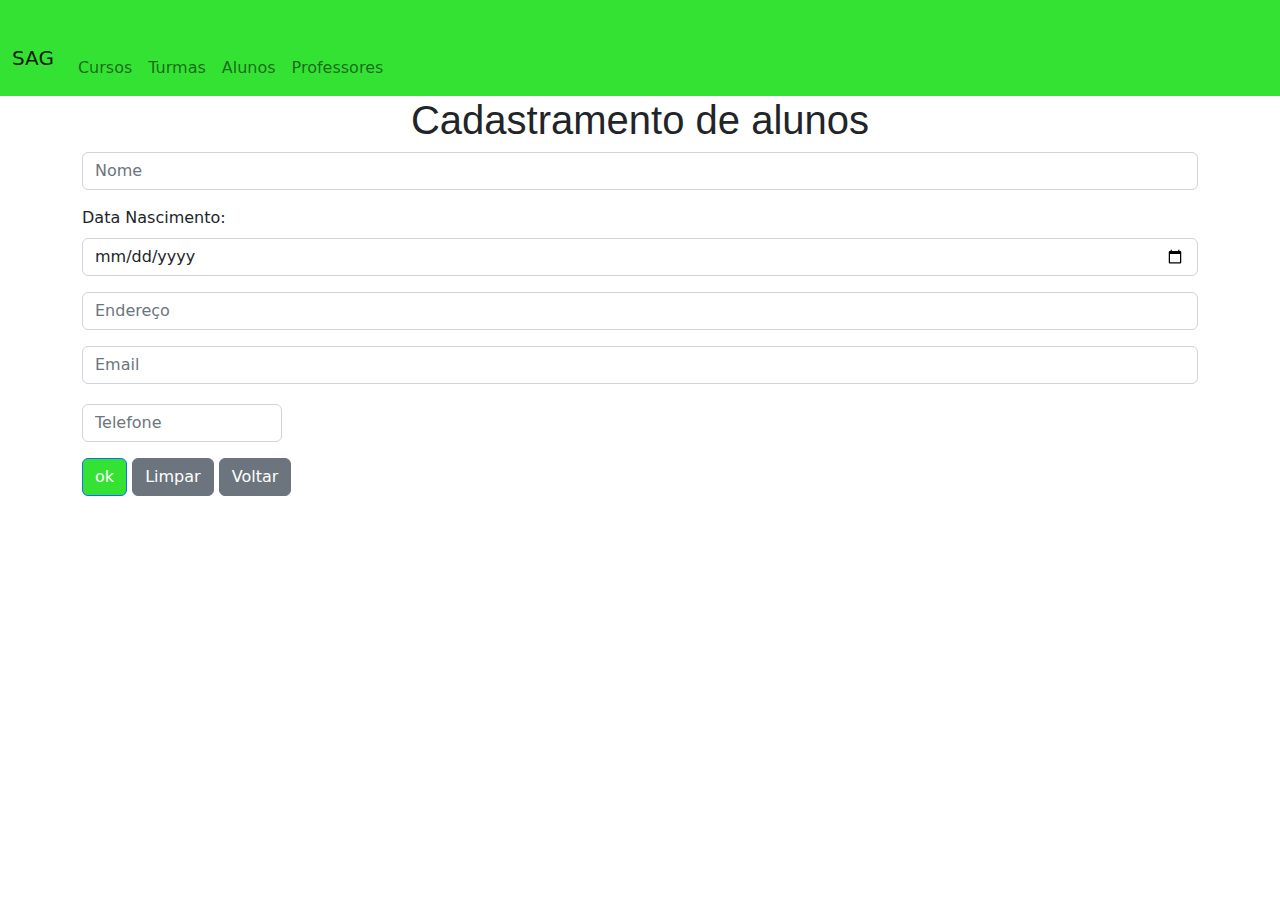
<file: formulario_aluno.html>
<!DOCTYPE html>
<html lang="en">
<head>
    <meta charset="UTF-8">
    <meta http-equiv="X-UA-Compatible" content="IE=edge">
    <meta name="viewport" content="width=device-width, initial-scale=1.0">
    <link href="css/estilos.css" rel="stylesheet">
        
    <!-- CSS only -->
    <link href="css/bootstrap.min.css" rel="stylesheet">

    <title>SGA - Novo aluno</title>

    <script>
    function redirecionar()
    { 
      window.location.href = "alunos.html"
    }
    </script>
</head>

<body onload="inicio()">

    <nav class="navbar navbar-expand-md navbar-light ">
        <!-- Cores do navbar: 
            https://getbootstrap.com/docs/5.0/utilities/background 
            https://www.geeksforgeeks.org/how-to-change-navigation-bar-color-in-bootstrap/ 
        -->
      <div class="container-fluid">
        <a class="navbar-brand" href="index.html">SAG</a> 
        <button class="navbar-toggler" type="button" data-bs-toggle="collapse" data-bs-target="#navbarCollapse" aria-controls="navbarCollapse" aria-expanded="false" aria-label="Toggle navigation">
          <span class="navbar-toggler-icon"></span> <!-- formato do icone do botao que são 3 linhas -->
        </button>
    
        <div class="collapse navbar-collapse" id="navbarCollapse"> 
          <ul class="navbar-nav me-auto mb-2 mb-md-0">
            <!-- <li class="nav-item"><a class="nav-link active" aria-current="page" href="index.html">Início</a></li> -->
            <li class="nav-item"><a class="nav-link" aria-current="page" href="cursos.html">Cursos</a></li>
            <li class="nav-item"><a class="nav-link" aria-current="page" href="turmas.html">Turmas</a></li>
            <li class="nav-item" background-color: white><a class="nav-link" aria-current="page" href="cursos.html">Alunos</a></li>
            <li class="nav-item"><a class="nav-link" aria-current="page" href="professores.html">Professores</a></li>
          </ul>
        </div>
      </div>
    </nav>

    <main class="container">
       
      <h1>Cadastramento de alunos</h1>
      <form method="post" action="processa.php">
      <div class="row mb-3">
          <div class="col-md">
              <input type="text" id="Nome" name="nome"
                  placeholder="Nome" 
                  class="form-control" /> <!-- essa classe muda a cara do campo -->
          </div>
      </div>


      <div class="row mb-3">
        <div class="col-md">
          <label for="curso" class="form-label"> Data Nascimento:</label>
            <input type="date" id="Datanascimento" name="datanascimento"
                placeholder="datanascimento" 
                class="form-control" /> 
        </div>
      </div>

      <div class="row mb-3">
        <div class="col-md">
        <input type="text" id="Endereço" name="endereço"
            placeholder="Endereço"
            class="form-control"/>
        </div>
      </div>

      <div class="row mb-3">
        <div class="col-md">
            <input type="email" id="Email" name="email"
                placeholder="Email"
                class="form-control" /> <!-- essa classe muda a cara do campo -->
        </div>
      </div>

      <div class="col-md mb-3">
        <input type="tel" id="Telefone" name="telefone"
            placeholder="Telefone"
            class="form-control campo-menor" /> <!-- essa classe muda a cara do campo -->
      </div>

    </div>
    
      <input type="submit" value="ok" class="btn btn-primary"/> <!-- Class btn para alterr o botão ok -->
      <input type="reset"  value="Limpar" class="btn btn-secondary"/>
      <input type="button" value="Voltar" class="btn btn-secondary" onclick="redirecionar()"/>
        </main>

    
  </form>
</body>
<script src="js/bootstrap.bundle.min.js"></script>
</html>
</file>
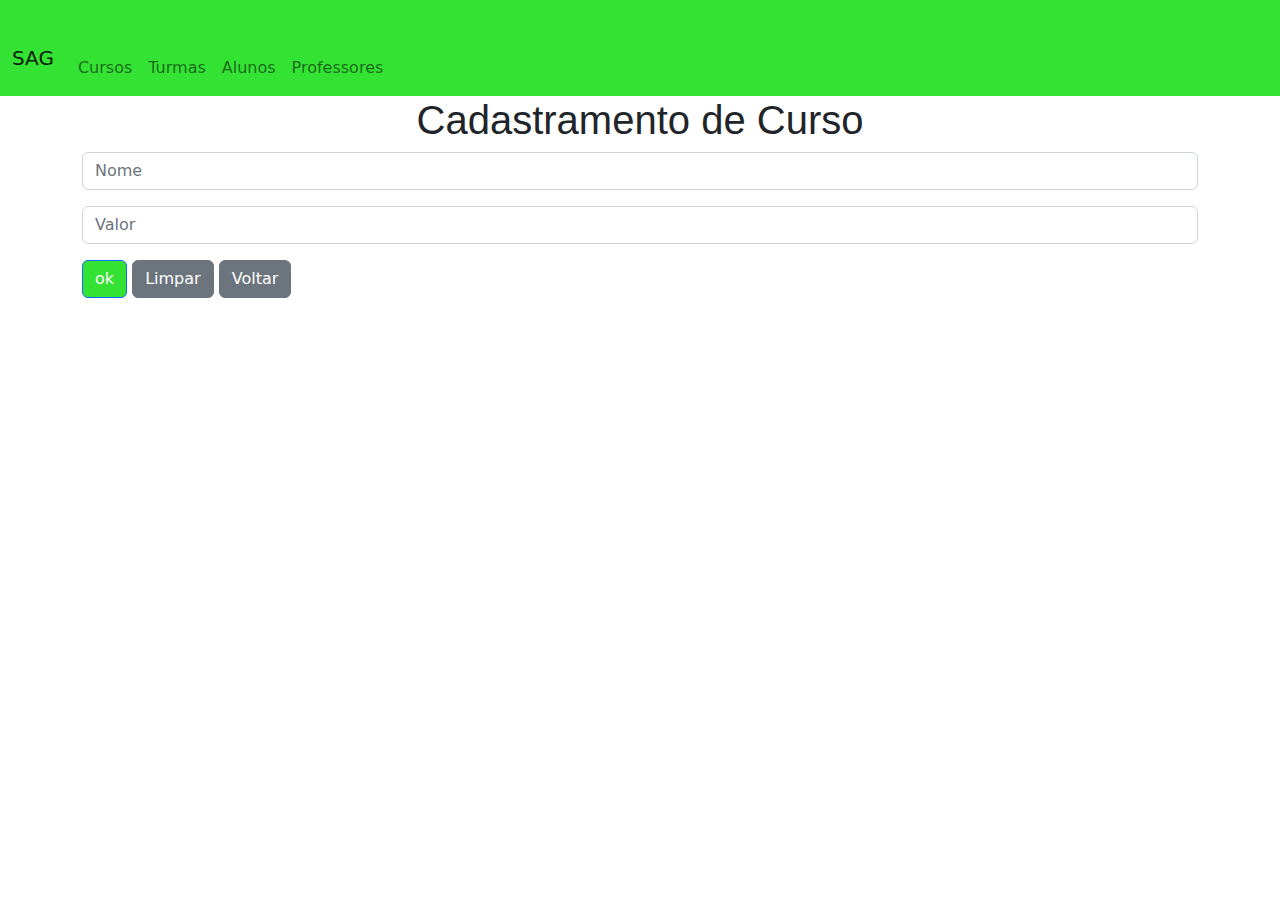
<file: formulario_curso.html>
<!DOCTYPE html>
<html lang="en">
<head>
    <meta charset="UTF-8">
    <meta http-equiv="X-UA-Compatible" content="IE=edge">
    <meta name="viewport" content="width=device-width, initial-scale=1.0">
    <link href="css/estilos.css" rel="stylesheet">
        
    <!-- CSS only -->
    <link href="css/bootstrap.min.css" rel="stylesheet">

    <title>SGA - Novo curso</title>

    <script>
    function redirecionar()
    { 
      window.location.href = "cursos.html"
    }
    </script>
</head>

<body onload="inicio()">

    <nav class="navbar navbar-expand-md navbar-light ">
        <!-- Cores do navbar: 
            https://getbootstrap.com/docs/5.0/utilities/background 
            https://www.geeksforgeeks.org/how-to-change-navigation-bar-color-in-bootstrap/ 
        -->
      <div class="container-fluid">
        <a class="navbar-brand" href="index.html">SAG</a> 
        <button class="navbar-toggler" type="button" data-bs-toggle="collapse" data-bs-target="#navbarCollapse" aria-controls="navbarCollapse" aria-expanded="false" aria-label="Toggle navigation">
          <span class="navbar-toggler-icon"></span> <!-- formato do icone do botao que são 3 linhas -->
        </button>
    
        <div class="collapse navbar-collapse" id="navbarCollapse"> 
          <ul class="navbar-nav me-auto mb-2 mb-md-0">
            <!-- <li class="nav-item"><a class="nav-link active" aria-current="page" href="index.html">Início</a></li> -->
            <li class="nav-item" background-color: white><a class="nav-link" aria-current="page" href="cursos.html">Cursos</a></li>
            <li class="nav-item"><a class="nav-link" aria-current="page" href="turmas.html">Turmas</a></li>
            <li class="nav-item"><a class="nav-link" aria-current="page" href="alunos.html">Alunos</a></li>
            <li class="nav-item"><a class="nav-link" aria-current="page" href="professores.html">Professores</a></li>
          </ul>
        </div>
      </div>
    </nav>

    <main class="container">
       
      <h1>Cadastramento de Curso</h1>
      <form method="post" action="processa.php">
      <div class="row mb-3">
          <div class="col-md">
              <input type="text" id="Nome" name="nome"
                  placeholder="Nome" 
                  class="form-control" /> <!-- essa classe muda a cara do campo -->
          </div>
      </div>

      <div class="row mb-3">
        <div class="col-md">
            <input type="number" id="Valor" name="valor" 
                min="0.00" max="10000.00" step="0.01"
                placeholder="Valor"
                class="form-control" /> <!-- essa classe muda a cara do campo -->
        </div>
      </div>
    
      <input type="submit" value="ok" class="btn btn-primary"/> <!-- Class btn para alterr o botão ok -->
      <input type="reset"  value="Limpar" class="btn btn-secondary"/>
      <input type="button" value="Voltar" class="btn btn-secondary" onclick="redirecionar()"/>
        </main>

    
  </form>
</body>
<script src="js/bootstrap.bundle.min.js"></script>
</html>
</file>
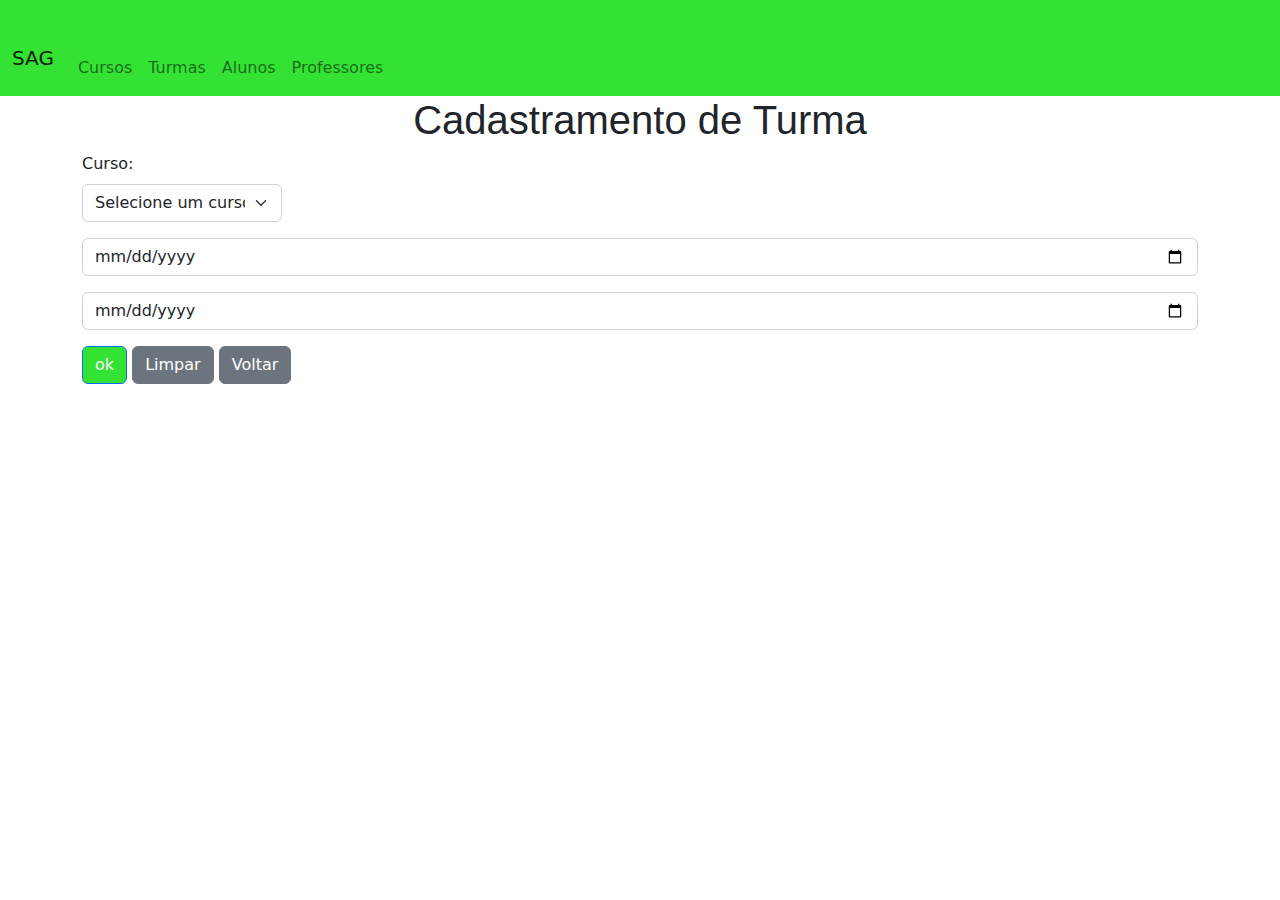
<file: formulario_turma.html>
<!DOCTYPE html>
<html lang="en">
<head>
    <meta charset="UTF-8">
    <meta http-equiv="X-UA-Compatible" content="IE=edge">
    <meta name="viewport" content="width=device-width, initial-scale=1.0">
    <link href="css/estilos.css" rel="stylesheet">
        
    <!-- CSS only -->
    <link href="css/bootstrap.min.css" rel="stylesheet">

    <title>SGA - Novo turma</title>

    <script>
    function redirecionar()
    { 
      window.location.href = "turmas.html"
    }
    </script>
</head>

<body onload="inicio()">

    <nav class="navbar navbar-expand-md navbar-light ">
        <!-- Cores do navbar: 
            https://getbootstrap.com/docs/5.0/utilities/background 
            https://www.geeksforgeeks.org/how-to-change-navigation-bar-color-in-bootstrap/ 
        -->
      <div class="container-fluid">
        <a class="navbar-brand" href="index.html">SAG</a> 
        <button class="navbar-toggler" type="button" data-bs-toggle="collapse" data-bs-target="#navbarCollapse" aria-controls="navbarCollapse" aria-expanded="false" aria-label="Toggle navigation">
          <span class="navbar-toggler-icon"></span> <!-- formato do icone do botao que são 3 linhas -->
        </button>
    
        <div class="collapse navbar-collapse" id="navbarCollapse"> 
          <ul class="navbar-nav me-auto mb-2 mb-md-0">
            <!-- <li class="nav-item"><a class="nav-link active" aria-current="page" href="index.html">Início</a></li> -->
            <li class="nav-item"><a class="nav-link" aria-current="page" href="cursos.html">Cursos</a></li>
            <li class="nav-item" background-color: white><a class="nav-link" aria-current="page" href="turmas.html">Turmas</a></li>
            <li class="nav-item"><a class="nav-link" aria-current="page" href="alunos.html">Alunos</a></li>
            <li class="nav-item"><a class="nav-link" aria-current="page" href="professores.html">Professores</a></li>
          </ul>
        </div>
      </div>
    </nav>

    <main class="container">
       
      <h1>Cadastramento de Turma</h1>
      <form method="post" action="processa.php">
        <div class="row mb-3">
          <div class="col-md form-group">
          <label for="curso" class="form-label"> Curso:</label>
          <select id="curso" name="curso" class="form-select campo-menor"> 
              <!-- Sobre o select acima:
                  campo-menor foi uma classe que o professor criou e colocou nos estilos.css 
                  o form-select substiui o form-control para que o campo tenha uma seta 
                  -->
              <option value="XX">Selecione um curso</option>
              <option value="XLS">Excel</option>
              <option value="PBI">Power BI</option>
              <option value="WIN">Windows</option>
          </select>
          </div>
        </div>

        <div class="row mb-3">
          <div class="col-md">
              <input type="date" id="DataIni" name="dataini"
                  placeholder="dataini" 
                  class="form-control" /> 
          </div>
      </div>

      <div class="row mb-3">
        <div class="col-md">
            <input type="date" id="Datafim" name="datafim"
                placeholder="datafim" 
                class="form-control" />
        </div>
    </div>
    
        <input type="submit" value="ok" class="btn btn-primary"/> <!-- Class btn para alterr o botão ok -->
        <input type="reset"  value="Limpar" class="btn btn-secondary"/>
        <input type="button" value="Voltar" class="btn btn-secondary" onclick="redirecionar()"/>
        </main>
  
      </form>

</body>
<script src="js/bootstrap.bundle.min.js"></script>
</html>
</file>
<file: css/estilos.css>
h1{ 
    text-align: center;
    font-family: Verdana, Geneva, Tahoma, sans-serif;
    font-size: 30px;
}
img{
    height: 50px; 
}

body{
    background-color: rgb(17,169,91) ;
}

div{
    margin-top: 20px;
 /*   margin-left 15px; */
}

input{
    font-family: Verdana, Geneva, Tahoma, sans-serif;
}
textarea{   
    font-family: Verdana, Geneva, Tahoma, sans-serif;
}

span{
    margin-top: 30px;
    text-align: center;
}

table{
    border: 2px #00ffff solid;
}

td{
    border: 1px #00fff0 solid
}

nav{
    background-color: #34e234;
}
/*
#-------------------------------------#
# Definicao de classe use . (ponto)   #
#-------------------------------------#
*/
.pagina-principal{
    /* height: 200px !important; */
}

/*
#-------------------------------------#
# Definicao de id utilize # (tralha)  #
#-------------------------------------#
*/
#imagem-jogo{
    width: 200px;
}

.campo-menor{
    width: 200px !important; 
}

.btn-primary{
    background-color: #34e234 !important;
}
</file>
